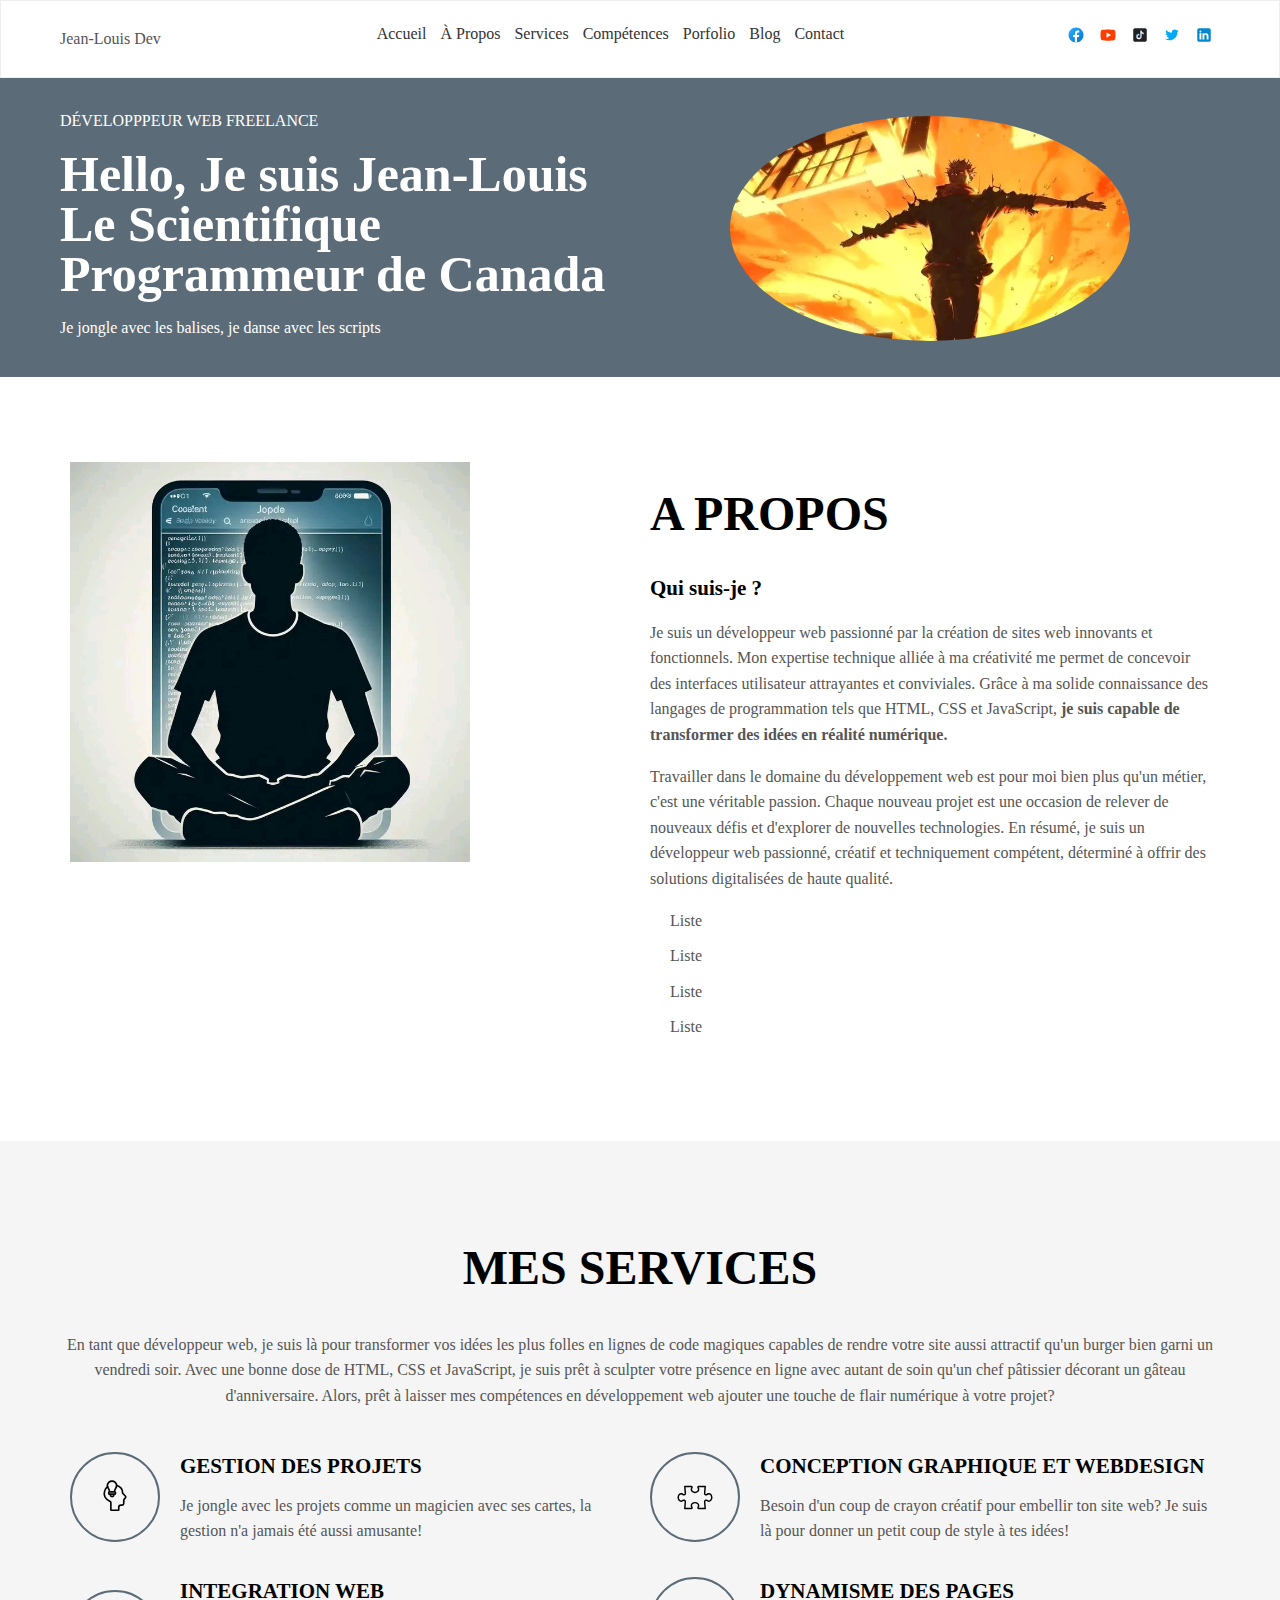
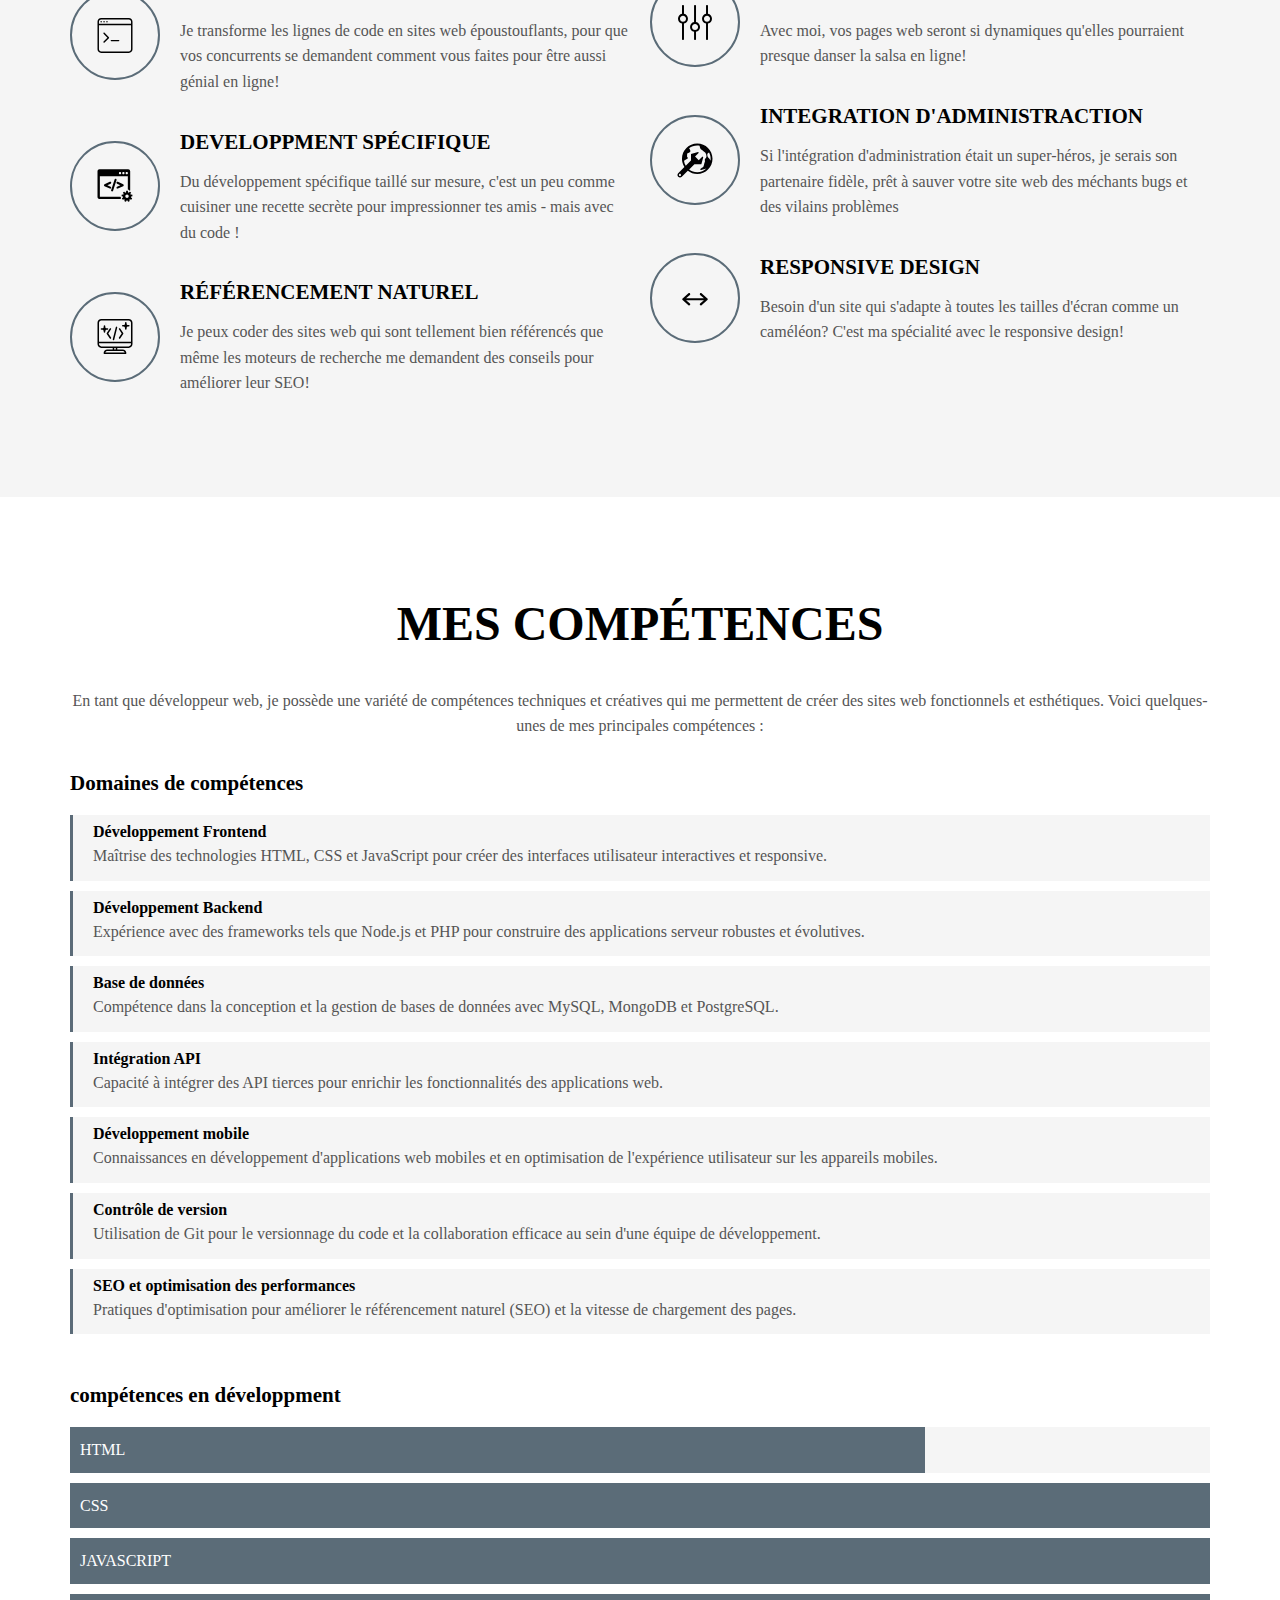
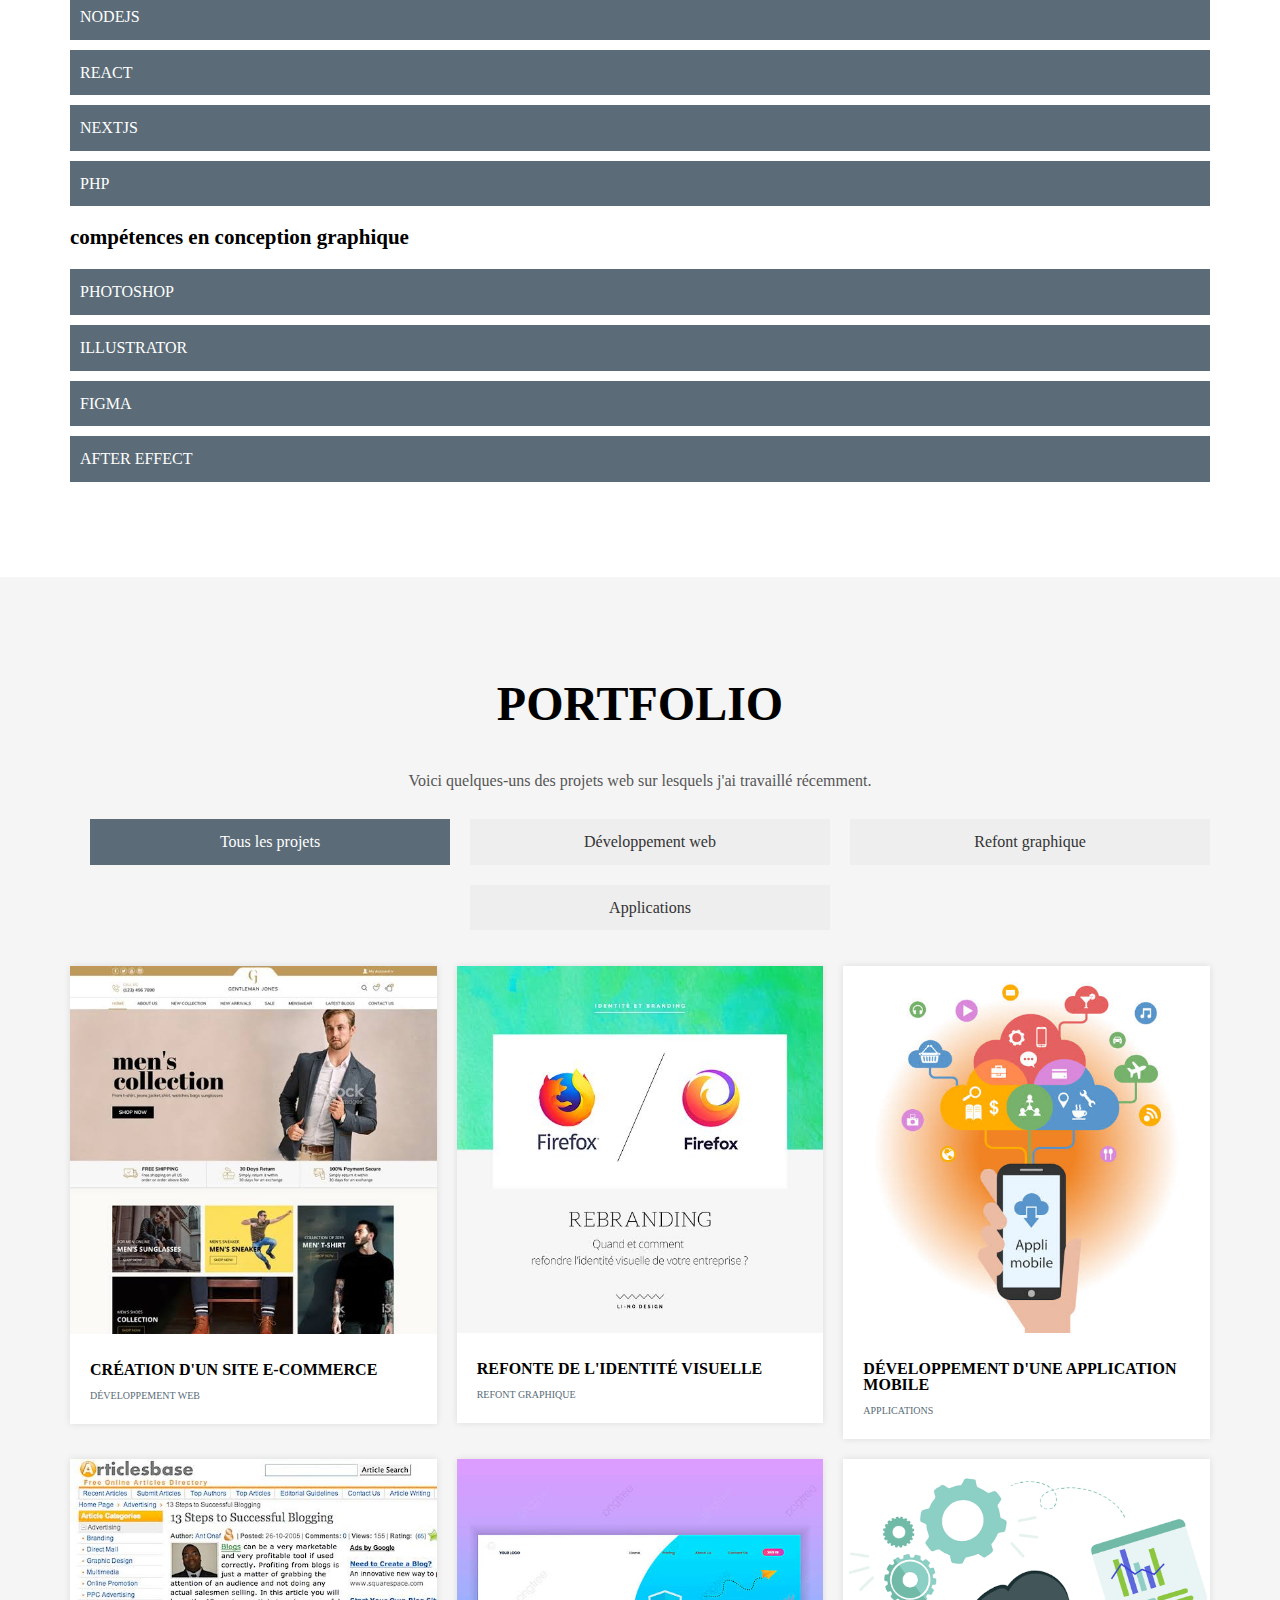
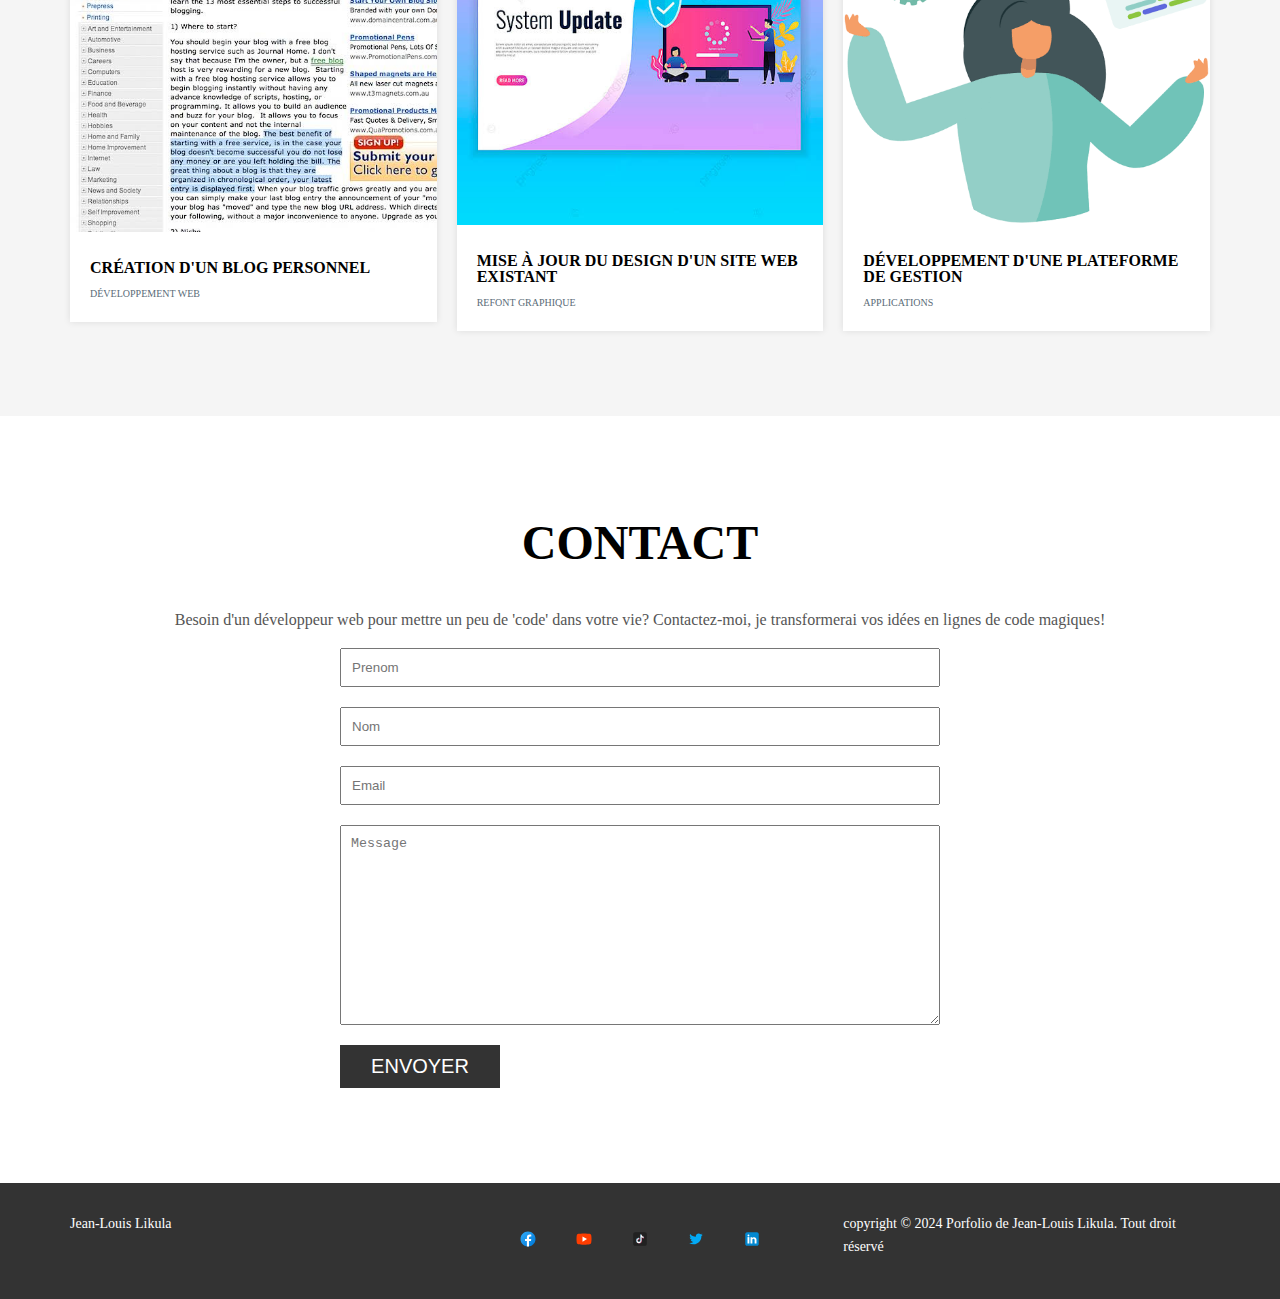
<file: index.html>
<!DOCTYPE html>
<html>
<head>
  <meta charset="UTF-8">
  <meta http-equiv="X-UA-Compatible" content="IE-edge">
  <meta name="viewport" content="width=device-width, initial-scale=1.0">
  <title>Jean-Louis Dev Porfolio</title>
  <meta name="description" content="Le Porfolio de Jean-Louis Likula Basomboli, Développeur Web">
  <link rel="shortcut icon" href="favicon.png" type="image/x-icon">
  <link rel="stylesheet" href="global.css">

</head>
<body>
  <header class="header">
    <div class="container d-flex">
      <div class="Logo">
       Jean-Louis Dev 
      
      </div>
      <nav class="navbar">
        <ul class="menu list-unstyled">
        <li><a href="index.html">Accueil</a></li>
        <li><a href="#about">À Propos</a></li>
        <li><a href="#services">Services</a></li>
        <li><a href="#skills">Compétences</a></li>
        <li><a href="#porfolio">Porfolio</a></li>
        <li><a href="#blog">Blog</a></li>
        <li><a href="#contact">Contact</a></li>
        </ul>
        
      </nav>
      <div class="right">
        <ul class="socials list-unstyled">
          
          <li>
            <a href="https://www.facebook.com/JLProdigi" target="_blank">
             
              <!-- Generator: Adobe Illustrator 24.1.2, SVG Export Plug-In . SVG Version: 6.00 Build 0)  --> 
              <svg  class="icon facebook" version="1.1" id="Layer_2" xmlns="http://www.w3.org/2000/svg" xmlns:xlink="http://www.w3.org/1999/xlink" x="0px" y="0px" 
              	 viewBox="0 0 48 48" style="enable-background:new 0 0 48 48;" xml:space="preserve"> 
              <g> 
              	<linearGradient id="SVGID_1_" gradientUnits="userSpaceOnUse" x1="9.9929" y1="9.9929" x2="40.6152" y2="40.6152"> 
              		<stop  offset="0" style="stop-color:#2AA4F4"/> 
              		<stop  offset="1" style="stop-color:#007AD9"/> 
              	</linearGradient> 
              	<path style="fill:url(#SVGID_1_);" d="M24,4C12.954,4,4,12.954,4,24s8.954,20,20,20s20-8.954,20-20S35.046,4,24,4z"/> 
              	<path style="fill:#FFFFFF;" d="M26.707,29.301h5.176l0.813-5.258h-5.989v-2.874c0-2.184,0.714-4.121,2.757-4.121h3.283V12.46 
              		c-0.577-0.078-1.797-0.248-4.102-0.248c-4.814,0-7.636,2.542-7.636,8.334v3.498H16.06v5.258h4.948v14.452 
              		C21.988,43.9,22.981,44,24,44c0.921,0,1.82-0.084,2.707-0.204V29.301z"/> 
              </g> 
              </svg> 

           </a>
          </li>
          <li>
            <a href="youtube.com" target="_blank">
              <!-- Generator: Adobe Illustrator 19.1.1, SVG Export Plug-In . SVG Version: 6.00 Build 0)  --><svg  class="icon youtube" xmlns="http://www.w3.org/2000/svg" xmlns:xlink="http://www.w3.org/1999/xlink" viewBox="0 0 48 48" ><path fill="#FF3D00" d="M43.2,33.9c-0.4,2.1-2.1,3.7-4.2,4c-3.3,0.5-8.8,1.1-15,1.1c-6.1,0-11.6-0.6-15-1.1c-2.1-0.3-3.8-1.9-4.2-4C4.4,31.6,4,28.2,4,24c0-4.2,0.4-7.6,0.8-9.9c0.4-2.1,2.1-3.7,4.2-4C12.3,9.6,17.8,9,24,9c6.2,0,11.6,0.6,15,1.1c2.1,0.3,3.8,1.9,4.2,4c0.4,2.3,0.9,5.7,0.9,9.9C44,28.2,43.6,31.6,43.2,33.9z"/><polygon fill="#FFFFFF" points="20,31 20,17 32,24 "/></svg> 

            </a>
          </li>
          <li>
            <a href="tiktok.com" target="_blank">
              <!-- Generator: Adobe Illustrator 23.0.3, SVG Export Plug-In . SVG Version: 6.00 Build 0)  --><svg  class="icon tiktok" xmlns="http://www.w3.org/2000/svg" xmlns:xlink="http://www.w3.org/1999/xlink" viewBox="0 0 48 48"  ><path style="fill-rule:evenodd;clip-rule:evenodd;fill:#212121;" d="M10.904,6h26.191C39.804,6,42,8.196,42,10.904v26.191  C42,39.804,39.804,42,37.096,42H10.904C8.196,42,6,39.804,6,37.096V10.904C6,8.196,8.196,6,10.904,6z"/><path style="fill-rule:evenodd;clip-rule:evenodd;fill:#EC407A;" d="M29.208,20.607c1.576,1.126,3.507,1.788,5.592,1.788v-4.011  c-0.395,0-0.788-0.041-1.174-0.123v3.157c-2.085,0-4.015-0.663-5.592-1.788v8.184c0,4.094-3.321,7.413-7.417,7.413  c-1.528,0-2.949-0.462-4.129-1.254c1.347,1.376,3.225,2.23,5.303,2.23c4.096,0,7.417-3.319,7.417-7.413L29.208,20.607L29.208,20.607  z M30.657,16.561c-0.805-0.879-1.334-2.016-1.449-3.273v-0.516h-1.113C28.375,14.369,29.331,15.734,30.657,16.561L30.657,16.561z   M19.079,30.832c-0.45-0.59-0.693-1.311-0.692-2.053c0-1.873,1.519-3.391,3.393-3.391c0.349,0,0.696,0.053,1.029,0.159v-4.1  c-0.389-0.053-0.781-0.076-1.174-0.068v3.191c-0.333-0.106-0.68-0.159-1.03-0.159c-1.874,0-3.393,1.518-3.393,3.391  C17.213,29.127,17.972,30.274,19.079,30.832z"/><path style="fill-rule:evenodd;clip-rule:evenodd;fill:#FFFFFF;" d="M28.034,19.63c1.576,1.126,3.507,1.788,5.592,1.788v-3.157  c-1.164-0.248-2.194-0.856-2.969-1.701c-1.326-0.827-2.281-2.191-2.561-3.788h-2.923v16.018c-0.007,1.867-1.523,3.379-3.393,3.379  c-1.102,0-2.081-0.525-2.701-1.338c-1.107-0.558-1.866-1.705-1.866-3.029c0-1.873,1.519-3.391,3.393-3.391  c0.359,0,0.705,0.056,1.03,0.159V21.38c-4.024,0.083-7.26,3.369-7.26,7.411c0,2.018,0.806,3.847,2.114,5.183  c1.18,0.792,2.601,1.254,4.129,1.254c4.096,0,7.417-3.319,7.417-7.413L28.034,19.63L28.034,19.63z"/><path style="fill-rule:evenodd;clip-rule:evenodd;fill:#81D4FA;" d="M33.626,18.262v-0.854c-1.05,0.002-2.078-0.292-2.969-0.848  C31.445,17.423,32.483,18.018,33.626,18.262z M28.095,12.772c-0.027-0.153-0.047-0.306-0.061-0.461v-0.516h-4.036v16.019  c-0.006,1.867-1.523,3.379-3.393,3.379c-0.549,0-1.067-0.13-1.526-0.362c0.62,0.813,1.599,1.338,2.701,1.338  c1.87,0,3.386-1.512,3.393-3.379V12.772H28.095z M21.635,21.38v-0.909c-0.337-0.046-0.677-0.069-1.018-0.069  c-4.097,0-7.417,3.319-7.417,7.413c0,2.567,1.305,4.829,3.288,6.159c-1.308-1.336-2.114-3.165-2.114-5.183  C14.374,24.749,17.611,21.463,21.635,21.38z"/></svg> 

            </a>
          </li>
          <li>
            <a href="twitter.com" target="_blank">
              <!-- Generator: Adobe Illustrator 15.0.0, SVG Export Plug-In . SVG Version: 6.00 Build 0)  --><svg  class="icon twitter" xmlns="http://www.w3.org/2000/svg" xmlns:xlink="http://www.w3.org/1999/xlink" viewBox="0 0 48 48" ><path fill="#03A9F4" d="M42,12.429c-1.323,0.586-2.746,0.977-4.247,1.162c1.526-0.906,2.7-2.351,3.251-4.058c-1.428,0.837-3.01,1.452-4.693,1.776C34.967,9.884,33.05,9,30.926,9c-4.08,0-7.387,3.278-7.387,7.32c0,0.572,0.067,1.129,0.193,1.67c-6.138-0.308-11.582-3.226-15.224-7.654c-0.64,1.082-1,2.349-1,3.686c0,2.541,1.301,4.778,3.285,6.096c-1.211-0.037-2.351-0.374-3.349-0.914c0,0.022,0,0.055,0,0.086c0,3.551,2.547,6.508,5.923,7.181c-0.617,0.169-1.269,0.263-1.941,0.263c-0.477,0-0.942-0.054-1.392-0.135c0.94,2.902,3.667,5.023,6.898,5.086c-2.528,1.96-5.712,3.134-9.174,3.134c-0.598,0-1.183-0.034-1.761-0.104C9.268,36.786,13.152,38,17.321,38c13.585,0,21.017-11.156,21.017-20.834c0-0.317-0.01-0.633-0.025-0.945C39.763,15.197,41.013,13.905,42,12.429"/></svg> 

            </a>
          </li>
          <li>
            <a href="linkedin.com" target="_blank">
              <!-- Generator: Adobe Illustrator 15.0.0, SVG Export Plug-In . SVG Version: 6.00 Build 0)  --><svg  class="icon linkedin" xmlns="http://www.w3.org/2000/svg" xmlns:xlink="http://www.w3.org/1999/xlink" viewBox="0 0 48 48" ><path fill="#0288D1" d="M42,37c0,2.762-2.238,5-5,5H11c-2.761,0-5-2.238-5-5V11c0-2.762,2.239-5,5-5h26c2.762,0,5,2.238,5,5V37z"/><g><rect x="12" y="19" fill="#FFFFFF" width="5" height="17"/><path fill="#FFFFFF" d="M14.485,17h-0.028C12.965,17,12,15.888,12,14.499C12,13.08,12.995,12,14.514,12c1.521,0,2.458,1.08,2.486,2.499C17,15.887,16.035,17,14.485,17z"/><path fill="#FFFFFF" d="M36,36h-5v-9.099c0-2.198-1.225-3.698-3.192-3.698c-1.501,0-2.313,1.012-2.707,1.99C24.957,25.543,25,26.511,25,27v9h-5V19h5v2.616C25.721,20.5,26.85,19,29.738,19c3.578,0,6.261,2.25,6.261,7.274L36,36L36,36z"/></g></svg> 

            </a>
          </li>
        </ul>
        <button class="burger"><span class="bar"></span></button>
      </div>
    
    </div>
    
  </header>
  <section id="hero" class="hero">
    <div class="container">
      <div class="grid">
        <div class="hero__item left" >
          <span>Développpeur Web Freelance</span>
          <h1 class="title">Hello, Je suis Jean-Louis Le Scientifique Programmeur de Canada</h1>
          <p>Je jongle avec les balises, je danse avec les scripts</p>
          
        </div>
        <div class="hero__item right" >
          <div class="hero__avatar">
            <img width="400" src="jeanlouis2.jpg" alt="Jean-Louis likula Développeur Web">
          </div>
        </div>
        
      </div>
    </div>
  </section>
   <section id="#about">
     <div class="container">
       <div class="grid">
         <div class="grid__item right">
           <img width="400" src="jeanlouis1.jpg" alt="Jean-Louis 2 likula Développeur Web">
         </div>
         <div class="grid__item left">
           <h2 class="section-title"> A propos</h2>
           <h3>Qui suis-je ?</h3>
           <p>
             Je suis un développeur web passionné par la création de sites web innovants et fonctionnels. Mon expertise technique alliée à ma créativité me permet de concevoir des interfaces utilisateur attrayantes et conviviales. Grâce à ma solide connaissance des langages de programmation tels que HTML, CSS et JavaScript, <strong>je suis capable de transformer des idées en réalité numérique.</strong>

                <p>Travailler dans le domaine du développement web est pour moi bien plus qu'un métier, c'est une véritable passion. Chaque nouveau projet est une occasion de relever de nouveaux défis et d'explorer de nouvelles technologies. 
                En résumé, je suis un développeur web passionné, créatif et techniquement compétent, déterminé à offrir des solutions digitalisées de haute qualité.</p>
                
           
           <ul>
             <li>Liste</li>
             <li>Liste</li>
             <li>Liste</li>
             <li>Liste</li>
           </ul>
         </div>
       </div>
       
     </div>
   
   
   </section> 
   <section id="#services" class="services">
     <div class="container">
       <div class="section-header">
         <h2 class="section-title">Mes services</h2>
         <p>En tant que développeur web, je suis là pour transformer vos idées les plus folles en lignes de code magiques capables de rendre votre site aussi attractif qu'un burger bien garni un vendredi soir. Avec une bonne dose de HTML, CSS et JavaScript, je suis prêt à sculpter votre présence en ligne avec autant de soin qu'un chef pâtissier décorant un gâteau d'anniversaire. Alors, prêt à laisser mes compétences en développement web ajouter une touche de flair numérique à votre projet? </p>
       </div>
       <div class="grid">
         <div class="grid__item">
           <div class="service">
             <div class="service__icon"><!-- Uploaded to: SVG Repo, www.svgrepo.com, Generator: SVG Repo Mixer Tools --> 
            <svg width="800px" height="800px" viewBox="0 0 64 64" id="Layer_1" data-name="Layer 1" xmlns="http://www.w3.org/2000/svg"><path d="M35,9.62C38.79,11,46.19,14.76,45.83,23.39a1,1,0,0,0,.25.71l5.12,5.67a2,2,0,0,1,0,2.66l-1.9,2.16a5,5,0,0,0-1.23,3.23L48,43a3,3,0,0,1-3,3l-2.12,0a4,4,0,0,0-4,4v4.24a1,1,0,0,1-1,1H25.43a1,1,0,0,1-1-1V41.05a2,2,0,0,0-1.14-1.81C19.74,37.52,9.37,31.4,13.08,20a15.46,15.46,0,0,1,5.3-7.75" fill="none" stroke="#000000" stroke-linecap="round" stroke-miterlimit="10" stroke-width="3"/><path d="M22.2,22c0-3.38-2.08-6.2-3.21-8.29A8.06,8.06,0,0,1,18,10c0-4.44,4.05-8,8.49-8" fill="none" stroke="#000000" stroke-miterlimit="10" stroke-width="3"/><path d="M30.85,22c0-3.38,2.09-6.2,3.21-8.29A8,8,0,0,0,35,10c0-4.44-4-8-8.48-8" fill="none" stroke="#000000" stroke-miterlimit="10" stroke-width="3"/><rect x="20.51" y="21.84" width="12.36" height="4.04" rx="1.39" fill="none" stroke="#000000" stroke-miterlimit="10" stroke-width="3"/><path d="M29.79,25.88V28c0,1.27-1.19,2.29-3.1,2.29-2.1,0-3.1-1-3.1-2.29V25.88" fill="none" stroke="#000000" stroke-miterlimit="10" stroke-width="3"/></svg> 

             </div>
             <div class="service__content">
               <h3>GESTION DES PROJETS</h3>
               <p>Je jongle avec les projets comme un magicien avec ses cartes, la gestion n'a jamais été aussi amusante!</p>
               
             </div>
             
           </div>
           <div class="service">
             <div class="service__icon">

            <!-- Uploaded to: SVG Repo, www.svgrepo.com, Generator: SVG Repo Mixer Tools --> 
            <svg fill="#000000" height="800px" width="800px" version="1.1" id="Layer_1" xmlns="http://www.w3.org/2000/svg" xmlns:xlink="http://www.w3.org/1999/xlink"  
            	 viewBox="0 0 512 512" xml:space="preserve"> 
            <g> 
            	<g> 
            		<path d="M458.667,0H53.333C23.915,0,0,23.936,0,53.333v405.333C0,488.064,23.915,512,53.333,512h405.333 
            			C488.085,512,512,488.064,512,458.667V53.333C512,23.936,488.085,0,458.667,0z M490.667,458.667c0,17.643-14.357,32-32,32H53.333 
            			c-17.643,0-32-14.357-32-32v-352h469.333V458.667z M490.667,85.333H21.333v-32c0-17.643,14.357-32,32-32h405.333 
            			c17.643,0,32,14.357,32,32V85.333z"/> 
            	</g> 
            </g> 
            <g> 
            	<g> 
            		<circle cx="53.333" cy="53.333" r="10.667"/> 
            	</g> 
            </g> 
            <g> 
            	<g> 
            		<circle cx="96" cy="53.333" r="10.667"/> 
            	</g> 
            </g> 
            <g> 
            	<g> 
            		<circle cx="138.667" cy="53.333" r="10.667"/> 
            	</g> 
            </g> 
            <g> 
            	<g> 
            		<path d="M167.531,280.491l-64-64c-4.16-4.16-10.923-4.16-15.083,0c-4.16,4.16-4.16,10.923,0,15.083l56.448,56.448l-56.448,56.448 
            			c-4.16,4.16-4.16,10.923,0,15.083c2.091,2.069,4.821,3.115,7.552,3.115s5.461-1.045,7.531-3.093l64-64 
            			C171.691,291.413,171.691,284.651,167.531,280.491z"/> 
            	</g> 
            </g> 
            <g> 
            	<g> 
            		<path d="M309.333,320H202.667c-5.888,0-10.667,4.779-10.667,10.667s4.779,10.667,10.667,10.667h106.667 
            			c5.888,0,10.667-4.779,10.667-10.667S315.221,320,309.333,320z"/> 
            	</g> 
            </g> 
            </svg> 

             </div>
             <div class="service__content">
               <h3>INTEGRATION WEB</h3>
               <p>Je transforme les lignes de code en sites web époustouflants, pour que vos concurrents se demandent comment vous faites pour être aussi génial en ligne!</p>
               
             </div>
             
           </div>
           <div class="service">
             <div class="service__icon"> 

            <!-- Uploaded to: SVG Repo, www.svgrepo.com, Generator: SVG Repo Mixer Tools -->
            <svg fill="#000000" version="1.1" id="Capa_1" xmlns="http://www.w3.org/2000/svg" xmlns:xlink="http://www.w3.org/1999/xlink"  
            	 width="800px" height="800px" viewBox="0 0 419.931 419.931" 
            	 xml:space="preserve"> 
            <g> 
            	<g> 
            		<g> 
            			<path d="M282.895,352.367c-2.176-1.324-4.072-3.099-5.579-5.25c-0.696-0.992-1.284-2.041-1.771-3.125H28.282V100.276h335.624 
            				v159.138c7.165,0.647,13.177,5.353,15.701,11.797c2.235-1.225,4.726-1.982,7.344-2.213c1.771-0.154,3.53-0.044,5.236,0.293 
            				V39.561c0-12.996-10.571-23.569-23.566-23.569H23.568C10.573,15.992,0,26.565,0,39.561v309.146 
            				c0,12.996,10.573,23.568,23.568,23.568h257.179c-2.007-4.064-2.483-8.652-1.302-13.066 
            				C280.126,356.67,281.304,354.354,282.895,352.367z M338.025,55.569c0-4.806,3.896-8.703,8.702-8.703h8.702 
            				c4.807,0,8.702,3.896,8.702,8.703v9.863c0,4.806-3.896,8.702-8.702,8.702h-8.702c-4.807,0-8.702-3.896-8.702-8.702V55.569z 
            				 M297.56,55.569c0-4.806,3.896-8.703,8.702-8.703h8.703c4.807,0,8.702,3.896,8.702,8.703v9.863c0,4.806-3.896,8.702-8.702,8.702 
            				h-8.703c-4.806,0-8.702-3.896-8.702-8.702V55.569z M257.094,55.569c0-4.806,3.897-8.703,8.702-8.703h8.702 
            				c4.807,0,8.703,3.896,8.703,8.703v9.863c0,4.806-3.896,8.702-8.703,8.702h-8.702c-4.805,0-8.702-3.896-8.702-8.702V55.569z"/> 
            			<path d="M419.875,335.77l-2.615-14.83c-0.353-1.997-2.256-3.331-4.255-2.979l-13.188,2.324c-1.583-3.715-3.605-7.195-6.005-10.38 
            				l8.614-10.268c0.626-0.744,0.931-1.709,0.847-2.68c-0.086-0.971-0.554-1.867-1.3-2.494l-11.534-9.68 
            				c-0.746-0.626-1.713-0.93-2.683-0.845c-0.971,0.085-1.867,0.552-2.493,1.298l-8.606,10.26c-3.533-1.8-7.312-3.188-11.271-4.104 
            				v-13.392c0-2.028-1.645-3.674-3.673-3.674h-15.06c-2.027,0-3.673,1.646-3.673,3.674v13.392 
            				c-3.961,0.915-7.736,2.304-11.271,4.104l-8.608-10.259c-1.304-1.554-3.62-1.756-5.175-0.453l-11.535,9.679 
            				c-0.746,0.627-1.213,1.523-1.299,2.494c-0.084,0.971,0.22,1.937,0.846,2.683l8.615,10.266c-2.396,3.184-4.422,6.666-6.005,10.38 
            				l-13.188-2.325c-1.994-0.351-3.901,0.982-4.255,2.979l-2.614,14.83c-0.169,0.959,0.05,1.945,0.607,2.744 
            				c0.561,0.799,1.41,1.342,2.37,1.511l13.198,2.326c0.215,4.089,0.927,8.045,2.073,11.812l-11.6,6.695 
            				c-0.844,0.485-1.459,1.289-1.712,2.229c-0.252,0.941-0.119,1.943,0.367,2.787l7.529,13.041c0.485,0.844,1.289,1.459,2.229,1.711 
            				c0.313,0.084,0.632,0.125,0.951,0.125c0.639,0,1.272-0.166,1.836-0.492l11.609-6.703c2.73,2.925,5.812,5.517,9.18,7.709 
            				l-4.584,12.593c-0.332,0.916-0.289,1.926,0.123,2.809s1.157,1.566,2.072,1.898l14.148,5.149c0.406,0.148,0.832,0.224,1.257,0.224 
            				c0.53,0,1.063-0.115,1.554-0.345c0.883-0.411,1.564-1.157,1.897-2.073l4.583-12.593c1.965,0.238,3.965,0.361,5.994,0.361 
            				s4.029-0.125,5.994-0.361l4.584,12.593c0.332,0.916,1.016,1.662,1.897,2.073c0.49,0.229,1.021,0.345,1.554,0.345 
            				c0.424,0,0.85-0.074,1.256-0.224l14.15-5.149c0.913-0.332,1.659-1.017,2.07-1.898c0.412-0.883,0.456-1.893,0.123-2.809 
            				l-4.584-12.591c3.365-2.192,6.447-4.786,9.18-7.709l11.609,6.703c0.563,0.324,1.197,0.492,1.836,0.492 
            				c0.318,0,0.64-0.043,0.951-0.125c0.941-0.252,1.743-0.869,2.229-1.711l7.529-13.043c0.486-0.842,0.619-1.846,0.367-2.787 
            				c-0.253-0.938-0.868-1.742-1.712-2.229l-11.598-6.693c1.146-3.768,1.856-7.724,2.071-11.812l13.198-2.327 
            				c0.96-0.169,1.812-0.712,2.37-1.511C419.825,337.715,420.044,336.729,419.875,335.77z M354.184,359.336 
            				c-11.155,0-20.2-9.045-20.2-20.201s9.046-20.2,20.2-20.2c11.156,0,20.201,9.044,20.201,20.2S365.34,359.336,354.184,359.336z"/> 
            			<g> 
            				<path d="M164.695,235.373c0-4.752-2.785-9.117-7.096-11.119l-39.455-18.332l39.456-18.334c4.31-2.004,7.095-6.368,7.095-11.118 
            					v-0.319c0-4.21-2.119-8.075-5.665-10.334c-1.962-1.253-4.247-1.916-6.606-1.916c-1.778,0-3.563,0.391-5.16,1.133l-63.078,29.333 
            					c-4.309,2.004-7.092,6.368-7.092,11.117v0.877c0,4.743,2.782,9.104,7.093,11.118l63.084,29.336 
            					c1.631,0.755,3.368,1.138,5.162,1.138c2.338,0,4.616-0.664,6.597-1.924c3.548-2.268,5.666-6.13,5.666-10.335L164.695,235.373 
            					L164.695,235.373z"/> 
            				<path d="M226.932,134.012c-2.301-3.15-6.002-5.03-9.901-5.03h-0.314c-5.354,0-10.048,3.425-11.679,8.516L163.478,266.27 
            					c-1.183,3.718-0.517,7.813,1.781,10.962c2.301,3.148,6.002,5.029,9.901,5.029h0.315c5.352,0,10.043-3.426,11.672-8.516 
            					l41.555-128.762C229.896,141.268,229.234,137.167,226.932,134.012z"/> 
            				<path d="M308.001,194.366l-63.079-29.333c-1.592-0.74-3.374-1.131-5.152-1.131c-2.358,0-4.644,0.661-6.605,1.912 
            					c-3.552,2.263-5.671,6.127-5.671,10.337v0.319c0,4.746,2.783,9.111,7.097,11.123l39.454,18.33l-39.455,18.331 
            					c-4.311,2.002-7.096,6.367-7.096,11.119v0.321c0,4.205,2.119,8.066,5.669,10.336c1.974,1.258,4.254,1.923,6.595,1.923 
            					c1.792,0,3.527-0.383,5.169-1.141l63.082-29.336c4.307-2.009,7.088-6.371,7.088-11.114v-0.877 
            					C315.094,200.735,312.311,196.371,308.001,194.366z"/> 
            			</g> 
            		</g> 
            	</g> 
            </g> 
            </svg> 



             </div>
             <div class="service__content">
               <h3>DEVELOPPMENT SPÉCIFIQUE</h3>
               <p>Du développement spécifique taillé sur mesure, c'est un peu comme cuisiner une recette secrète pour impressionner tes amis - mais avec du code !</p>
               
             </div>
             
           </div>
           <div class="service">
             <div class="service__icon">

            <!-- Uploaded to: SVG Repo, www.svgrepo.com, Generator: SVG Repo Mixer Tools --> 
            <svg fill="#000000" height="800px" width="800px" version="1.1" id="Layer_1" xmlns="http://www.w3.org/2000/svg" xmlns:xlink="http://www.w3.org/1999/xlink"  
            	 viewBox="0 0 490.667 490.667" xml:space="preserve"> 
            <g> 
            	<g> 
            		<path d="M151.467,202.645l38.72-58.091c3.264-4.907,1.941-11.52-2.965-14.784c-4.928-3.264-11.541-1.941-14.784,2.965l-42.667,64 
            			c-2.389,3.584-2.389,8.256,0,11.84l42.667,64c2.069,3.093,5.44,4.757,8.896,4.757c2.048,0,4.096-0.576,5.888-1.813 
            			c4.907-3.264,6.229-9.877,2.965-14.784L151.467,202.645z"/> 
            	</g> 
            </g> 
            <g> 
            	<g> 
            		<path d="M269.227,106.987c-5.76-1.515-11.52,2.027-12.928,7.765l-42.667,170.667c-1.429,5.717,2.048,11.499,7.765,12.928 
            			c0.875,0.213,1.749,0.32,2.603,0.32c4.8,0,9.131-3.221,10.325-8.085l42.667-170.667 
            			C278.421,114.197,274.944,108.416,269.227,106.987z"/> 
            	</g> 
            </g> 
            <g> 
            	<g> 
            		<path d="M360.875,196.757l-42.667-64c-3.264-4.907-9.877-6.229-14.784-2.965c-4.907,3.264-6.229,9.877-2.965,14.784l38.72,58.091 
            			l-38.72,58.091c-3.264,4.907-1.941,11.52,2.965,14.784c1.835,1.216,3.883,1.792,5.909,1.792c3.435,0,6.827-1.664,8.875-4.736 
            			l42.667-64C363.264,205.013,363.264,200.341,360.875,196.757z"/> 
            	</g> 
            </g> 
            <g> 
            	<g> 
            		<path d="M437.333,0h-384C23.936,0,0,23.936,0,53.333V352c0,29.397,23.936,53.333,53.333,53.333h160v21.333h-74.667 
            			c-29.397,0-53.333,23.936-53.333,53.333c0,5.888,4.779,10.667,10.667,10.667h298.667c5.888,0,10.667-4.779,10.667-10.667 
            			c0-29.397-23.936-53.333-53.333-53.333h-74.667v-21.333h160c29.397,0,53.333-23.936,53.333-53.333V53.333 
            			C490.667,23.936,466.731,0,437.333,0z M351.979,448c13.909,0,25.771,8.917,30.187,21.333H108.48 
            			C112.896,456.917,124.757,448,138.645,448H351.979z M234.667,426.667v-21.333H256v21.333H234.667z M469.333,352 
            			c0,17.643-14.357,32-32,32h-384c-17.643,0-32-14.357-32-32v-10.667h448V352z M469.333,320h-448V53.333c0-17.643,14.357-32,32-32 
            			h384c17.643,0,32,14.357,32,32V320z"/> 
            	</g> 
            </g> 
            <g> 
            	<g> 
            		<path d="M439.467,85.333c-14.848,0-22.805-1.6-26.581-5.397c-3.797-3.797-5.419-11.755-5.419-26.603 
            			c0-5.888-4.779-10.667-10.667-10.667c-5.888,0-10.667,4.779-10.667,10.667c0,14.848-1.6,22.805-5.397,26.581 
            			c-3.797,3.797-11.755,5.419-26.603,5.419c-5.888,0-10.667,4.779-10.667,10.667s4.779,10.667,10.667,10.667 
            			c14.848,0,22.805,1.6,26.581,5.397c3.797,3.797,5.419,11.755,5.419,26.603c0,5.888,4.779,10.667,10.667,10.667 
            			c5.888,0,10.667-4.779,10.667-10.667c0-14.848,1.6-22.827,5.397-26.603s11.755-5.397,26.603-5.397 
            			c5.888,0,10.667-4.779,10.667-10.667S445.355,85.333,439.467,85.333z"/> 
            	</g> 
            </g> 
            <g> 
            	<g> 
            		<path d="M140.8,130.133c-14.848,0-22.805-1.6-26.581-5.397c-3.797-3.797-5.419-11.755-5.419-26.603 
            			c0-5.888-4.779-10.667-10.667-10.667s-10.667,4.779-10.667,10.667c0,14.848-1.6,22.805-5.397,26.581 
            			c-3.797,3.797-11.755,5.419-26.603,5.419c-5.888,0-10.667,4.779-10.667,10.667s4.779,10.667,10.667,10.667 
            			c14.848,0,22.827,1.6,26.603,5.397c3.776,3.797,5.397,11.755,5.397,26.603c0,5.888,4.779,10.667,10.667,10.667 
            			s10.667-4.779,10.667-10.667c0-14.869,1.6-22.827,5.397-26.603c3.797-3.776,11.755-5.397,26.603-5.397 
            			c5.888,0,10.667-4.779,10.667-10.667S146.688,130.133,140.8,130.133z"/> 
            	</g> 
            </g> 
            </svg> 

             </div>
             <div class="service__content">
               <h3>RÉFÉRENCEMENT NATUREL</h3>
               <p>Je peux coder des sites web qui sont tellement bien référencés que même les moteurs de recherche me demandent des conseils pour améliorer leur SEO!</p>
               
             </div>
             
           </div>
           
         </div>
         <div class="grid__item">
           <div class="service">
             <div class="service__icon">
            <!-- Uploaded to: SVG Repo, www.svgrepo.com, Generator: SVG Repo Mixer Tools --> 
            <svg fill="#000000" height="800px" width="800px" version="1.1" id="Layer_1" xmlns="http://www.w3.org/2000/svg" xmlns:xlink="http://www.w3.org/1999/xlink"  
            	 viewBox="0 0 511.957 511.957" xml:space="preserve"> 
            <g> 
            	<g> 
            		<path d="M458.624,191.979c-16.021,0-25.387,6.101-34.368,11.947c-3.499,2.261-7.701,2.325-11.264,0.192s-5.504-5.909-5.163-10.048 
            			l8.107-97.216c0.256-2.965-0.768-5.909-2.773-8.107c-2.027-2.197-4.864-3.456-7.851-3.456h-95.701 
            			c-7.829,0-14.997,4.267-18.752,11.136c-3.712,6.848-3.435,15.147,0.768,21.653c4.267,6.613,7.04,11.605,7.04,20.544 
            			c0,17.643-19.136,32-42.667,32c-23.531,0-42.667-14.357-42.667-32c0-8.939,2.773-13.931,7.019-20.523 
            			c4.224-6.549,4.501-14.848,0.789-21.675c-3.755-6.869-10.923-11.136-18.752-11.136h-95.723c-2.965,0-5.824,1.259-7.851,3.456 
            			c-2.005,2.197-3.029,5.141-2.773,8.107l8.107,97.216c0.341,4.16-1.6,7.915-5.163,10.048c-3.584,2.133-7.808,2.048-12.011-0.683 
            			c-8.256-5.355-17.621-11.456-33.643-11.456c-29.397,0-53.333,28.715-53.333,64s23.936,64,53.333,64 
            			c16.021,0,25.387-6.101,34.368-11.947c3.499-2.261,7.701-2.325,11.264-0.192c3.563,2.133,5.504,5.909,5.163,10.048l-8.107,97.216 
            			c-0.256,2.965,0.768,5.909,2.773,8.107c2.027,2.197,4.864,3.456,7.851,3.456h95.723c7.829,0,14.997-4.267,18.752-11.136 
            			c3.712-6.848,3.435-15.147-0.768-21.653c-4.267-6.613-7.04-11.605-7.04-20.544c0-17.643,19.136-32,42.667-32 
            			c23.531,0,42.667,14.357,42.667,32c0,8.939-2.773,13.931-7.019,20.523c-4.224,6.549-4.501,14.848-0.789,21.675 
            			c3.755,6.869,10.923,11.136,18.752,11.136h95.723c2.987,0,5.824-1.259,7.829-3.456c2.005-2.197,3.029-5.141,2.773-8.107 
            			l-8.107-97.216c-0.341-4.16,1.6-7.915,5.163-10.048c3.563-2.155,7.787-2.048,12.011,0.683 
            			c8.256,5.355,17.621,11.456,33.643,11.456c29.397,0,53.333-28.715,53.333-64S488.021,191.979,458.624,191.979z M458.624,298.667 
            			c-9.685,0-14.848-3.349-22.763-8.512c-10.325-6.72-23.275-6.933-33.813-0.619c-10.56,6.315-16.491,17.856-15.467,30.123 
            			l7.125,85.675l-84.139,0.064c5.269-8.192,10.411-17.408,10.411-32.064c0-29.397-28.715-53.333-64-53.333s-64,23.936-64,53.333 
            			c0,14.656,5.141,23.872,10.389,32h-84.117l7.125-85.675c1.024-12.267-4.907-23.808-15.467-30.123 
            			c-10.56-6.336-23.531-6.08-34.603,1.131c-7.147,4.651-12.288,8-21.995,8c-17.643,0-32-19.136-32-42.667 
            			c0-23.531,14.357-42.667,32-42.667c9.685,0,14.848,3.349,22.763,8.512c10.304,6.699,23.275,6.912,33.813,0.619 
            			c10.56-6.315,16.491-17.856,15.467-30.123l-7.125-85.675l84.139-0.064c-5.269,8.192-10.411,17.408-10.411,32.064 
            			c0,29.397,28.715,53.333,64,53.333s64-23.936,64-53.333c0-14.656-5.141-23.872-10.389-32h84.117l-7.125,85.675 
            			c-1.024,12.267,4.907,23.808,15.467,30.123c10.539,6.293,23.488,6.059,34.603-1.131c7.147-4.651,12.288-8,21.995-8 
            			c17.643,0,32,19.136,32,42.667C490.624,279.531,476.267,298.667,458.624,298.667z"/> 
            	</g> 
            </g> 
            </svg> 

             </div>
             <div class="service__content">
               <h3>CONCEPTION GRAPHIQUE ET WEBDESIGN</h3>
               <p>Besoin d'un coup de crayon créatif pour embellir ton site web? Je suis là pour donner un petit coup de style à tes idées!</p>
               
             </div>
             
           </div>
           <div class="service">
             <div class="service__icon">

            <!-- Uploaded to: SVG Repo, www.svgrepo.com, Generator: SVG Repo Mixer Tools --> 
            <svg fill="#000000" height="800px" width="800px" version="1.1" id="Capa_1" xmlns="http://www.w3.org/2000/svg" xmlns:xlink="http://www.w3.org/1999/xlink"  
            	 viewBox="0 0 480.3 480.3" xml:space="preserve"> 
            <g> 
            	<g> 
            		<path d="M254.15,234.1V13.5c0-7.5-6-13.5-13.5-13.5s-13.5,6-13.5,13.5v220.6c-31.3,6.3-55,34-55,67.2s23.7,60.9,55,67.2v98.2 
            			c0,7.5,6,13.5,13.5,13.5s13.5-6,13.5-13.5v-98.2c31.3-6.3,55-34,55-67.2C309.15,268.2,285.55,240.4,254.15,234.1z M240.65,342.8 
            			c-22.9,0-41.5-18.6-41.5-41.5s18.6-41.5,41.5-41.5s41.5,18.6,41.5,41.5S263.55,342.8,240.65,342.8z"/> 
            		<path d="M88.85,120.9V13.5c0-7.5-6-13.5-13.5-13.5s-13.5,6-13.5,13.5v107.4c-31.3,6.3-55,34-55,67.2s23.7,60.9,55,67.2v211.4 
            			c0,7.5,6,13.5,13.5,13.5s13.5-6,13.5-13.5V255.2c31.3-6.3,55-34,55-67.2S120.15,127.2,88.85,120.9z M75.35,229.6 
            			c-22.9,0-41.5-18.6-41.5-41.5s18.6-41.5,41.5-41.5s41.5,18.6,41.5,41.5S98.15,229.6,75.35,229.6z"/> 
            		<path d="M418.45,120.9V13.5c0-7.5-6-13.5-13.5-13.5s-13.5,6-13.5,13.5v107.4c-31.3,6.3-55,34-55,67.2s23.7,60.9,55,67.2v211.5 
            			c0,7.5,6,13.5,13.5,13.5s13.5-6,13.5-13.5V255.2c31.3-6.3,55-34,55-67.2S449.85,127.2,418.45,120.9z M404.95,229.6 
            			c-22.9,0-41.5-18.6-41.5-41.5s18.6-41.5,41.5-41.5s41.5,18.6,41.5,41.5S427.85,229.6,404.95,229.6z"/> 
            	</g> 
            </g> 
            </svg> 

             </div>
             <div class="service__content">
               <h3>DYNAMISME DES PAGES</h3>
               <p>Avec moi, vos pages web seront si dynamiques qu'elles pourraient presque danser la salsa en ligne!</p>
               
             </div>
             
           </div>
           <div class="service">
             <div class="service__icon">
            <!-- Uploaded to: SVG Repo, www.svgrepo.com, Generator: SVG Repo Mixer Tools --> 
            <svg height="800px" width="800px" version="1.1" id="Capa_1" xmlns="http://www.w3.org/2000/svg" xmlns:xlink="http://www.w3.org/1999/xlink"  
            	 viewBox="0 0 502.688 502.688" xml:space="preserve"> 
            <g> 
            	<g> 
            		<path style="fill:#010002;" d="M283.4,7.97c-120.883,0-219.245,98.363-219.245,219.267c0,43.573,12.921,84.083,34.923,118.251 
            			l-89.001,87.599l0.194,0.237c-13.741,14.215-13.741,36.821,0.28,50.778c13.935,14.064,36.584,14.129,50.821,0.345l0.216,0.28 
            			l86.65-85.205c37.296,29.336,84.191,47.024,135.206,47.024c120.883,0,219.245-98.363,219.245-219.267 
            			C502.645,106.333,404.283,7.97,283.4,7.97z M46.639,470.771c-6.277,6.212-16.415,6.234-22.736-0.065 
            			c-6.212-6.277-6.256-16.415,0-22.649s16.394-6.277,22.671-0.022C52.83,454.313,52.83,464.473,46.639,470.771z M415.888,196.909 
            			c-2.351,16.48-30.587,35.29-23.534,51.748c7.054,16.459-4.702,35.268-4.702,35.268s-11.756,54.078-18.81,61.132 
            			c-7.054,7.054-49.375,25.885-39.992,37.641c9.448,11.735,37.619-2.33,65.856-9.426c6.967-1.747,13.935-3.904,20.6-6.385 
            			c-34.492,32.593-80.847,52.719-131.905,52.719c-43.508,0-83.565-14.711-115.835-39.151l75.627-74.376l99.42-0.28L369.769,204.2 
            			l-10.785-10.893l-53.949,54.078l-52.762-52.719l53.992-54.013l-10.785-10.85l-101.62,27.265l-0.324,96.637l-0.582-0.582 
            			l-74.225,73.039c-13.158-21.808-22.067-46.334-25.691-72.629c16.308-8.499,42.861-22.779,52.417-30.717 
            			c14.086-11.756-4.746-16.459-7.054-23.534c-2.351-7.054,0-23.512,0-39.971c0-16.48,32.874-16.502,44.63-32.939 
            			c8.413-11.713-6.989-37.533-16.588-51.554c32.442-24.957,72.931-39.992,116.935-39.992c11.648,0,23.016,1.208,34.103,3.214 
            			c3.279,20.255,10.052,48.124,23.124,55.394c21.139,11.735,47.046,37.619,56.451,42.322 
            			C406.526,140.48,418.217,180.472,415.888,196.909z M444.124,211.038c-11.648-8.348-21.183-44.695-14.107-56.451 
            			c4.228-7.097,15.272-13.288,23.426-17.106c14.215,26.812,22.347,57.335,22.347,89.756c0,9.728-0.971,19.241-2.351,28.581 
            			C469.297,239.274,461.273,223.355,444.124,211.038z"/> 
            	</g> 
            	<g> 
            	</g> 
            	<g> 
            	</g> 
            	<g> 
            	</g> 
            	<g> 
            	</g> 
            	<g> 
            	</g> 
            	<g> 
            	</g> 
            	<g> 
            	</g> 
            	<g> 
            	</g> 
            	<g> 
            	</g> 
            	<g> 
            	</g> 
            	<g> 
            	</g> 
            	<g> 
            	</g> 
            	<g> 
            	</g> 
            	<g> 
            	</g> 
            	<g> 
            	</g> 
            </g> 
            </svg> 

             </div>
             <div class="service__content">
               <h3>INTEGRATION D'ADMINISTRACTION</h3>
               <p>Si l'intégration d'administration était un super-héros, je serais son partenaire fidèle, prêt à sauver votre site web des méchants bugs et des vilains problèmes</p>
               
             </div>
             
           </div>
           <div class="service">
             <div class="service__icon"><!-- Uploaded to: SVG Repo, www.svgrepo.com, Generator: SVG Repo Mixer Tools --> 
              <svg width="800px" height="800px" viewBox="0 0 24 24" fill="none" xmlns="http://www.w3.org/2000/svg"> 
              <path d="M8.49388 9.56443C8.80561 9.29167 8.83719 8.81785 8.56443 8.50612C8.29167 8.19439 7.81785 8.16281 7.50612 8.43557L8.49388 9.56443ZM3.50612 11.9356C3.19439 12.2083 3.16281 12.6822 3.43557 12.9939C3.70833 13.3056 4.18215 13.3372 4.49388 13.0644L3.50612 11.9356ZM4 11.75C3.58579 11.75 3.25 12.0858 3.25 12.5C3.25 12.9142 3.58579 13.25 4 13.25V11.75ZM20 13.25C20.4142 13.25 20.75 12.9142 20.75 12.5C20.75 12.0858 20.4142 11.75 20 11.75V13.25ZM4.49388 11.9356C4.18215 11.6628 3.70833 11.6944 3.43557 12.0061C3.16281 12.3178 3.19439 12.7917 3.50612 13.0644L4.49388 11.9356ZM7.50612 16.5644C7.81785 16.8372 8.29167 16.8056 8.56443 16.4939C8.83719 16.1822 8.80561 15.7083 8.49388 15.4356L7.50612 16.5644ZM20.4939 13.0644C20.8056 12.7917 20.8372 12.3178 20.5644 12.0061C20.2917 11.6944 19.8178 11.6628 19.5061 11.9356L20.4939 13.0644ZM15.5061 15.4356C15.1944 15.7083 15.1628 16.1822 15.4356 16.4939C15.7083 16.8056 16.1822 16.8372 16.4939 16.5644L15.5061 15.4356ZM19.5061 13.0644C19.8178 13.3372 20.2917 13.3056 20.5644 12.9939C20.8372 12.6822 20.8056 12.2083 20.4939 11.9356L19.5061 13.0644ZM16.4939 8.43557C16.1822 8.16281 15.7083 8.19439 15.4356 8.50612C15.1628 8.81785 15.1944 9.29167 15.5061 9.56443L16.4939 8.43557ZM7.50612 8.43557L3.50612 11.9356L4.49388 13.0644L8.49388 9.56443L7.50612 8.43557ZM4 13.25H20V11.75H4V13.25ZM3.50612 13.0644L7.50612 16.5644L8.49388 15.4356L4.49388 11.9356L3.50612 13.0644ZM19.5061 11.9356L15.5061 15.4356L16.4939 16.5644L20.4939 13.0644L19.5061 11.9356ZM20.4939 11.9356L16.4939 8.43557L15.5061 9.56443L19.5061 13.0644L20.4939 11.9356Z" fill="#000000"/> 
              </svg> 

             </div>
             <div class="service__content">
               <h3>RESPONSIVE DESIGN</h3>
               <p>Besoin d'un site qui s'adapte à toutes les tailles d'écran comme un caméléon? C'est ma spécialité avec le responsive design!</p>
               
             </div>
             
           </div>
           
         </div>
       </div>
     </div>
     
   </section>
   <section id="#skills"  class="skills">
     <div class="container">
       <div class="section-header">
          <h2 class="section-title">Mes compétences</h2>
          <p>En tant que développeur web, je possède une variété de compétences techniques et créatives qui me permettent de créer des sites web fonctionnels et esthétiques. Voici quelques-unes de mes principales compétences :</p>
        </div>
          <div class="grid">
          <div class="grid__item">
          <h3>Domaines de compétences</h3>
          <ul class="list-unstyled">
          <li>
          <h4>Développement Frontend</h4>
          <p>Maîtrise des technologies HTML, CSS et JavaScript pour créer des interfaces utilisateur interactives et responsive.</p>
          </li>
          <li>
          <h4>Développement Backend</h4>
          <p>Expérience avec des frameworks tels que Node.js et PHP pour construire des applications serveur robustes et évolutives.</p>
          </li>
          <li>
          <h4>Base de données</h4>
          <p>Compétence dans la conception et la gestion de bases de données avec MySQL, MongoDB et PostgreSQL.</p>
          </li>
          <li>
          <h4>Intégration API</h4>
          <p>Capacité à intégrer des API tierces pour enrichir les fonctionnalités des applications web.</p>
          </li>
          <li>
          <h4>Développement mobile</h4>
          <p>Connaissances en développement d'applications web mobiles et en optimisation de l'expérience utilisateur sur les appareils mobiles.</p>
          </li>
          <li>
          <h4>Contrôle de version</h4>
          <p>Utilisation de Git pour le versionnage du code et la collaboration efficace au sein d'une équipe de développement.</p>
          </li>
          <li>
          <h4>SEO et optimisation des performances</h4>
          <p>Pratiques d'optimisation pour améliorer le référencement naturel (SEO) et la vitesse de chargement des pages.</p>
          </li>
          </ul>
          </div>
        </div>

         <div class="grid__item">
           <h3>compétences en développment</h3>
           <div class="progressbar">
             <div class="bar" style="width:75%">HTML</div>
           </div>
            <div class="progressbar">
             <div class="bar">CSS</div>
             </div>
              <div class="progressbar">
             <div class="bar">JAVASCRIPT</div>
             </div>
              <div class="progressbar">
             <div class="bar">NODEJS</div>
             </div>
              <div class="progressbar">
             <div class="bar">REACT</div>
             </div>
              <div class="progressbar">
             <div class="bar">NEXTJS</div>
             </div>
              <div class="progressbar">
             <div class="bar">PHP</div>
             </div>
           
           <h3>compétences en conception graphique</h3>
            <div class="progressbar">
             <div class="bar">PHOTOSHOP</div>
             </div>
              <div class="progressbar">
             <div class="bar">ILLUSTRATOR</div>
             </div>
              <div class="progressbar">
             <div class="bar">FIGMA</div>
             </div>
              <div class="progressbar">
             <div class="bar">AFTER EFFECT</div>
             
             </div>
         
          </div>
     </div>
     
    </section> 
   <section id="#portfolio" class="portfolio">
     <div class="container">
       <div class="section-header">
         <h2 class="section-title">Portfolio</h2>
         <p>Voici quelques-uns des projets web sur lesquels j'ai travaillé récemment.</p>
       </div>
       <ul class="grid portfolio-filters ligne">
         <li class="grid__item">
           <a href="#" class="active">Tous les projets</a>
         </li>
         <li class="grid__item">
           <a href="#">Développement web</a>
         </li>
         <li class="grid__item">
           <a href="#">Refont graphique</a>
         </li>
         <li class="grid__item">
           <a href="#">Applications</a>
         </li>
       </ul>
      <div class="grid">
          <div class="grid__item">
          <div class="card">
          <img src="projet1.jpeg" alt="image projet1" class="card__image">
          <div class="card__inner">
          <h3 class="card__title">Création d'un site e-commerce</h3>
          <p class="category">Développement web</p>
          </div>
          <div class="overlay">
          <a href="#">+</a>
          </div>
          </div>
          </div>
          <div class="grid__item">
          <div class="card">
          <img src="projet2.jpeg" alt="image projet2" class="card__image">
          <div class="card__inner"> 
          <h3 class="card__title">Refonte de l'identité visuelle</h3>
          <p class="category">Refont graphique</p>
          </div>
          <div class="overlay">
          <a href="#">+</a>
          </div>
          </div>
          </div>
          <div class="grid__item">
          <div class="card">
          <img src="projet3.jpeg" alt="image projet3" class="card__image">
          <div class="card__inner">
          <h3 class="card__title">Développement d'une application mobile</h3>
          <p class="category">Applications</p>
          </div>
          <div class="overlay">
          <a href="#">+</a>
          </div>
          </div>
          </div>
          <div class="grid__item">
          <div class="card">
          <img src="projet4.jpeg" alt="image projet4" class="card__image">
          <div class="card__inner">
          <h3 class="card__title">Création d'un blog personnel</h3>
          <p class="category">Développement web</p>
          </div>
          <div class="overlay">
          <a href="#">+</a>
          </div>
          </div>
          </div>
          <div class="grid__item">
          <div class="card">
          <img src="projet5.jpeg" alt="image projet5" class="card__image">
          <div class="card__inner">
          <h3 class="card__title">Mise à jour du design d'un site web existant</h3>
          <p class="category">Refont graphique</p>
          </div>
          <div class="overlay">
          <a href="#">+</a>
          </div>
          </div>
          </div>
          <div class="grid__item">
          <div class="card">
          <img src="projet6.png" alt="image projet6" class="card__image">
          <div class="card__inner">
          <h3 class="card__title">Développement d'une plateforme de gestion</h3>
          <p class="category">Applications</p>
          </div>
          <div class="overlay">
          <a href="#">+</a>
          </div>
          </div>
          </div>
          </div>

    
     </div>
     
     </section> 
  
   <section id="#contact" class="contact">
     <div class="container">
       <div class="section-header">
         <h2 class="section-title">Contact</h2>
         <p>Besoin d'un développeur web pour mettre un peu de 'code' dans votre vie? Contactez-moi, je transformerai vos idées en lignes de code magiques!</p>
       </div>
       
       <form action="form.php" class="form">
         <label for="firstname">
           <input type="text" name="firstname" id="firstname" placeholder="Prenom">
          </label>
          <label for="lastname">
           <input type="text" name="lastname" id="lastname" placeholder="Nom">
          </label>
          <label for="firstname">
           <input type="email" name="firstname" id="firstname" placeholder="Email">
          </label>
          <textarea name="message" id="message" placeholder="Message"></textarea>
          <input type="submit" value="Envoyer" class="btn">
         
        </form>
      </div>
    
     
   </section> 
   <footer>
     <div class="container">
       <div class="grid">
         <div class="grid__item">
           <p>Jean-Louis Likula</p>
         </div>
         <div class="grid__item">
           <ul class="socials list-unstyled">
          
          <li>
            <a href="https://www.facebook.com/JLProdigi" target="_blank">
             
              <!-- Generator: Adobe Illustrator 24.1.2, SVG Export Plug-In . SVG Version: 6.00 Build 0)  --> 
              <svg class="icon facebook" version="1.1" id="Layer_2" xmlns="http://www.w3.org/2000/svg" xmlns:xlink="http://www.w3.org/1999/xlink" x="0px" y="0px" 
              	 viewBox="0 0 48 48" style="enable-background:new 0 0 48 48;" xml:space="preserve"> 
              <g> 
              	<linearGradient id="SVGID_1_" gradientUnits="userSpaceOnUse" x1="9.9929" y1="9.9929" x2="40.6152" y2="40.6152"> 
              		<stop  offset="0" style="stop-color:#2AA4F4"/> 
              		<stop  offset="1" style="stop-color:#007AD9"/> 
              	</linearGradient> 
              	<path style="fill:url(#SVGID_1_);" d="M24,4C12.954,4,4,12.954,4,24s8.954,20,20,20s20-8.954,20-20S35.046,4,24,4z"/> 
              	<path style="fill:#FFFFFF;" d="M26.707,29.301h5.176l0.813-5.258h-5.989v-2.874c0-2.184,0.714-4.121,2.757-4.121h3.283V12.46 
              		c-0.577-0.078-1.797-0.248-4.102-0.248c-4.814,0-7.636,2.542-7.636,8.334v3.498H16.06v5.258h4.948v14.452 
              		C21.988,43.9,22.981,44,24,44c0.921,0,1.82-0.084,2.707-0.204V29.301z"/> 
              </g> 
              </svg> 

           </a>
          </li>
          <li>
            <a href="youtube.com" target="_blank">
              <!-- Generator: Adobe Illustrator 19.1.1, SVG Export Plug-In . SVG Version: 6.00 Build 0)  --><svg class="icon youtube" xmlns="http://www.w3.org/2000/svg" xmlns:xlink="http://www.w3.org/1999/xlink" viewBox="0 0 48 48" ><path fill="#FF3D00" d="M43.2,33.9c-0.4,2.1-2.1,3.7-4.2,4c-3.3,0.5-8.8,1.1-15,1.1c-6.1,0-11.6-0.6-15-1.1c-2.1-0.3-3.8-1.9-4.2-4C4.4,31.6,4,28.2,4,24c0-4.2,0.4-7.6,0.8-9.9c0.4-2.1,2.1-3.7,4.2-4C12.3,9.6,17.8,9,24,9c6.2,0,11.6,0.6,15,1.1c2.1,0.3,3.8,1.9,4.2,4c0.4,2.3,0.9,5.7,0.9,9.9C44,28.2,43.6,31.6,43.2,33.9z"/><polygon fill="#FFFFFF" points="20,31 20,17 32,24 "/></svg> 

            </a>
          </li>
          <li>
            <a href="tiktok.com" target="_blank">
              <!-- Generator: Adobe Illustrator 23.0.3, SVG Export Plug-In . SVG Version: 6.00 Build 0)  --><svg class="icon tiktok" xmlns="http://www.w3.org/2000/svg" xmlns:xlink="http://www.w3.org/1999/xlink" viewBox="0 0 48 48"  ><path style="fill-rule:evenodd;clip-rule:evenodd;fill:#212121;" d="M10.904,6h26.191C39.804,6,42,8.196,42,10.904v26.191  C42,39.804,39.804,42,37.096,42H10.904C8.196,42,6,39.804,6,37.096V10.904C6,8.196,8.196,6,10.904,6z"/><path style="fill-rule:evenodd;clip-rule:evenodd;fill:#EC407A;" d="M29.208,20.607c1.576,1.126,3.507,1.788,5.592,1.788v-4.011  c-0.395,0-0.788-0.041-1.174-0.123v3.157c-2.085,0-4.015-0.663-5.592-1.788v8.184c0,4.094-3.321,7.413-7.417,7.413  c-1.528,0-2.949-0.462-4.129-1.254c1.347,1.376,3.225,2.23,5.303,2.23c4.096,0,7.417-3.319,7.417-7.413L29.208,20.607L29.208,20.607  z M30.657,16.561c-0.805-0.879-1.334-2.016-1.449-3.273v-0.516h-1.113C28.375,14.369,29.331,15.734,30.657,16.561L30.657,16.561z   M19.079,30.832c-0.45-0.59-0.693-1.311-0.692-2.053c0-1.873,1.519-3.391,3.393-3.391c0.349,0,0.696,0.053,1.029,0.159v-4.1  c-0.389-0.053-0.781-0.076-1.174-0.068v3.191c-0.333-0.106-0.68-0.159-1.03-0.159c-1.874,0-3.393,1.518-3.393,3.391  C17.213,29.127,17.972,30.274,19.079,30.832z"/><path style="fill-rule:evenodd;clip-rule:evenodd;fill:#FFFFFF;" d="M28.034,19.63c1.576,1.126,3.507,1.788,5.592,1.788v-3.157  c-1.164-0.248-2.194-0.856-2.969-1.701c-1.326-0.827-2.281-2.191-2.561-3.788h-2.923v16.018c-0.007,1.867-1.523,3.379-3.393,3.379  c-1.102,0-2.081-0.525-2.701-1.338c-1.107-0.558-1.866-1.705-1.866-3.029c0-1.873,1.519-3.391,3.393-3.391  c0.359,0,0.705,0.056,1.03,0.159V21.38c-4.024,0.083-7.26,3.369-7.26,7.411c0,2.018,0.806,3.847,2.114,5.183  c1.18,0.792,2.601,1.254,4.129,1.254c4.096,0,7.417-3.319,7.417-7.413L28.034,19.63L28.034,19.63z"/><path style="fill-rule:evenodd;clip-rule:evenodd;fill:#81D4FA;" d="M33.626,18.262v-0.854c-1.05,0.002-2.078-0.292-2.969-0.848  C31.445,17.423,32.483,18.018,33.626,18.262z M28.095,12.772c-0.027-0.153-0.047-0.306-0.061-0.461v-0.516h-4.036v16.019  c-0.006,1.867-1.523,3.379-3.393,3.379c-0.549,0-1.067-0.13-1.526-0.362c0.62,0.813,1.599,1.338,2.701,1.338  c1.87,0,3.386-1.512,3.393-3.379V12.772H28.095z M21.635,21.38v-0.909c-0.337-0.046-0.677-0.069-1.018-0.069  c-4.097,0-7.417,3.319-7.417,7.413c0,2.567,1.305,4.829,3.288,6.159c-1.308-1.336-2.114-3.165-2.114-5.183  C14.374,24.749,17.611,21.463,21.635,21.38z"/></svg> 

            </a>
          </li>
          <li>
            <a href="twitter.com" target="_blank">
              <!-- Generator: Adobe Illustrator 15.0.0, SVG Export Plug-In . SVG Version: 6.00 Build 0)  --><svg class="icon twitter" xmlns="http://www.w3.org/2000/svg" xmlns:xlink="http://www.w3.org/1999/xlink" viewBox="0 0 48 48" ><path fill="#03A9F4" d="M42,12.429c-1.323,0.586-2.746,0.977-4.247,1.162c1.526-0.906,2.7-2.351,3.251-4.058c-1.428,0.837-3.01,1.452-4.693,1.776C34.967,9.884,33.05,9,30.926,9c-4.08,0-7.387,3.278-7.387,7.32c0,0.572,0.067,1.129,0.193,1.67c-6.138-0.308-11.582-3.226-15.224-7.654c-0.64,1.082-1,2.349-1,3.686c0,2.541,1.301,4.778,3.285,6.096c-1.211-0.037-2.351-0.374-3.349-0.914c0,0.022,0,0.055,0,0.086c0,3.551,2.547,6.508,5.923,7.181c-0.617,0.169-1.269,0.263-1.941,0.263c-0.477,0-0.942-0.054-1.392-0.135c0.94,2.902,3.667,5.023,6.898,5.086c-2.528,1.96-5.712,3.134-9.174,3.134c-0.598,0-1.183-0.034-1.761-0.104C9.268,36.786,13.152,38,17.321,38c13.585,0,21.017-11.156,21.017-20.834c0-0.317-0.01-0.633-0.025-0.945C39.763,15.197,41.013,13.905,42,12.429"/></svg> 

            </a>
          </li>
          <li>
            <a href="linkedin.com" target="_blank">
              <!-- Generator: Adobe Illustrator 15.0.0, SVG Export Plug-In . SVG Version: 6.00 Build 0)  --><svg class="icon linkedin" xmlns="http://www.w3.org/2000/svg" xmlns:xlink="http://www.w3.org/1999/xlink" viewBox="0 0 48 48" ><path fill="#0288D1" d="M42,37c0,2.762-2.238,5-5,5H11c-2.761,0-5-2.238-5-5V11c0-2.762,2.239-5,5-5h26c2.762,0,5,2.238,5,5V37z"/><g><rect x="12" y="19" fill="#FFFFFF" width="5" height="17"/><path fill="#FFFFFF" d="M14.485,17h-0.028C12.965,17,12,15.888,12,14.499C12,13.08,12.995,12,14.514,12c1.521,0,2.458,1.08,2.486,2.499C17,15.887,16.035,17,14.485,17z"/><path fill="#FFFFFF" d="M36,36h-5v-9.099c0-2.198-1.225-3.698-3.192-3.698c-1.501,0-2.313,1.012-2.707,1.99C24.957,25.543,25,26.511,25,27v9h-5V19h5v2.616C25.721,20.5,26.85,19,29.738,19c3.578,0,6.261,2.25,6.261,7.274L36,36L36,36z"/></g></svg> 

            </a>
          </li>
        </ul>
         </div>
         <div class="grid__item">
           <p>copyright © 2024 Porfolio de Jean-Louis Likula. Tout droit réservé</p>
         </div>
         
       </div>
       
     </div>
     
   </footer>
  

</body>
</html>
</file>
<file: global.css>
*{
  box-sizing: border-box;
}
html{
  font-size: 62.5%;
}
body{
  font-family: Verdana;
  font-size: 1.6rem;
  color:#555;
  line-height: 1.6;
  margin: 0;
  text-align: center;
}
a{
  text-decoration: none;
}
h1,h2,h3,h4,h5,h6{
  color: #000;
  line-height: 1;
}
h1,
.h1{
  font-size: 3.1rem;
}
h2,
.h2{
  font-size: 2.8rem;
  text-transform: uppercase;
}
h3,
.h3{
  font-size: 2.1rem ;
}
img{
  max-height: 100%;
  height: auto;
}
ul{
  padding-left: 2rem;
}
li{
  margin-bottom: 1rem;
}
.list-unstyled{
  list-style: none;
  margin: 0;
  padding: 0;
}
.category{
   margin: 0;
   font-size: 1rem;
   text-transform: uppercase;
   color: #5b6c78;
 }
.container{
  padding: 1rem 2rem;
  
}
.d-flex{
  display: flex;
  align-items: center;
  justify-content: space-between;
}
.grid{
  display: flex;
  flex-wrap: wrap ;
  justify-content: center;
}
.grid__item{
  flex-grow: 1;
  flex-shrink: 0;
  width: 100%;
  padding: 1rem;
}

@media screen and (min-width:750px){
  .container{
    max-width: 1200px;
    margin: 0 auto;
    padding: 2rem;
    
  }
}

/*sections*/
section{
  padding: 5.5rem 0;
}
.section-title{
  margin-top: 0;
  font-size: 3.8rem;
}
@media screen and (min-width:750px){
  .section-title{
  font-size: 4.8rem;
}
}
.section-header{
    text-align: center;
  }

.header{
  background: #fff;
  border: 1px solid #eee;
  position: sticky;
  top:0;
  z-index: 1;
}
.header .logo{
  font-size: 2rem;
  font-weight: 500;
  letter-spacing: 2px;
}
.header li{
  display: inline-flex;
  align-self: center;
  padding: 0 .5rem;
}
.header a{
  color: #333;
}
.header .right{
  display: flex;
  align-items: center;
}
.navbar{
  display: none;
}
.socials{
  display: flex;
}
.socials a{
  padding: 0 2px;
}
.socials li{
  margin-bottom: 0;
}
.socials .icon{
  height: 18px;
}
.burger{
  background: none;
  border: none;
  width: 35px;
  height: 35px;
  cursor: pointer;
  position: relative;
  margin-left: 1rem;
}
.burger .bar{
  display: block;
  width: 22px;
  height: 3px;
  background-color: #333;
}
.burger .bar::before, .burger .bar::after{
  display: block;
  content: "";
  width: 22px;
  height: 3px;
  background-color: #333;
  position: absolute;
}
.burger .bar::before{
  transform: translateY(-8px);
}
.burger .bar::after{
  transform: translateY(8px);
}

@media screen and (min-width:750px){
  .navbar{
    display: flex;
  }
  .burger{
    display: none;
  }
}
.hero{
  background: #5b6c78;
  color: #fff;
  padding: 1rem 0 0 0;
}
.hero .title {
  font-size: 4rem;
  margin: 1.6rem 0 0 0;
  color: #fff;
}
.hero__item span{
  text-transform: uppercase;
}
.hero__item.left{
  animation-duration: 1s;
  animation-name: slideInleft ;
}
.hero__item.right{
  animation-duration: 1s;
  animation-name: slideInRight ;
}

.hero__item{
  display: flex;
  flex-direction: column;
  justify-content: center;
  align-items: center;
  text-align: center;
}

@media screen and (max-width:749px){
  .hero__item.left{
  order: 2;
  }
.hero__item.right{
  order: 1;
  }
}
@media screen and (min-width:750px){
  .hero__item{
  flex: 1 0 50%;
  text-align: left;
}
  .hero__item.left{
    align-items: flex-start;
  }
  .hero .title {
  font-size: 5rem;

}
  .hero__avatar img{
    max-width: 400px;
    border-radius: 50%;
  }
}
.about section{
  padding-top: 0;
}
.about, .section-title{
  margin-top: 2.8rem;
}
.toto{
  color: #555;
}
@media screen and (min-width:750px){
    .grid__item{
  flex: 1 0 50%;
  text-align: left;
}
  .grid__item.left{
    align-items: flex-start;
  }
  .about img{
    padding-right: 3rem;
  }
}
.services{
  background: #f5f5f5;
}

.service__icon{
  display: flex;
  align-items:center;
  justify-content: center;
  width: 90px;
  height: 90px;
  margin: 0 auto;
  border: 2px solid #5b6c78;
  border-radius: 50% ;
}
.service__icon svg{
  height: 35px;
}
.service__content{
  flex: 1;
}
.service h3{
  margin-bottom: 0;
}
@media screen and (max-width:749px){
  .service{
  text-align: center;
}
  .service__icon{
    margin: 0 auto;
  }
}
@media screen and (min-width:750px){
  .service{
    display: flex;
    align-items: center;
  }
  .service__icon{
    margin-right: 2rem;
  }
}
.skills h4, .skills p{
  margin: 0 0 0.3rem 0;
}
.skills .progressbar{
  background: #f5f5f5;
  color: #fff;
  margin-bottom: 1rem;
}
.skills .bar{
  background:#5b6c78 ;
  padding: 1rem;
}
.skills li{
  background: #f5f5f5;
  border-left: 3px solid rgb(91,107,120);
  padding: .9rem 2rem;
}
.portfolio{
  background: #f5f5f5;
  
}
.portfolio .grid__item{
  max-width: 50%;
  margin-bottom: 0;
}
.portfolio-filters .grid__item{
  max-width: 50%;
  margin-bottom: 0;
}
@media screen and (max-width:749px){
  .portfolio a{
    font-size: 1.4rem;
  }
}
@media screen and (min-width:750px){
  .portfolio-filters .grid__item{
  max-width: 25%;
}
.portfolio .grid__item{
  max-width: 33.3333%;
}
}

li{
  list-style: none;
}
.portfolio-filters a{
  display: flex;
  flex: 1;
  color: #333;
  background: #eee;
  justify-content: center;
  padding: 1rem;
}
.portfolio-filters a.active{
  color: #fff;
  background-color: #5b6c78;
}
 .card{
   background: #fff;
   text-transform: uppercase;
   position: relative;
   box-shadow: 0 0 7px rgba(0,0,0,0.1);
 }
 .card__title{
   margin: 0 0 1rem;
   font-size: 1.6rem;
 }
 .card__inner{
   padding: 2rem;
 }
 .overlay{
   
   background: rgba(0, 0, 0, 0.5);

   position: absolute;
   top: 0;
   z-index: 0;
   width: 100%;
   height: 100%;
   display: none;
 }
 .overlay a{
   font-size: 4.5rem;
   color: #fff;
   flex: 1;
   display: flex;
   align-items: center;
   justify-content: center;
   height: 100%;
   
 }
 

.card__image {
width: 100%; /* Prend toute la largeur de la carte */
height: 100%; /* Prend toute la hauteur de la carte */

}

.form{
  max-width: 600px;
  margin:  0 auto;
}
.form input, .form textarea{
  display: block;
  width: 100%;
  padding: 1rem;
  margin-bottom: 2rem ;
}
.form textarea{
  min-height: 200px;
}
.form .btn{
  border: none;
  color: #fff;
  background: #333;
  width: auto;
  min-width: 160px;
  font-size: 2rem;
  text-transform: uppercase;
  
}
.form .btn:hover{
  cursor: pointer;
  background: #000;
}

/*footer*/
footer{
  background: #333;
  color: #fff;
  text-align: center;
  font-size: 1.4rem;
}
footer p{
  margin:0 ;
}
footer .socials{
  justify-content: center;
  text-align: center;
}
footer .socials li{
  padding: 0.7rem;
}
footer .socials a{
  padding: 1rem;
  width: 42px;
  height: 42px;
  display: flex;
  justify-content: center;
}
@media screen and (min-width:750px){
  footer{
    text-align: left;
  }
  footer .grid__item{
    max-width: 33.333%;
  
  }
}
@keyframes slideInleft{
  from{
    transform: translateX(-110%);
  }
  to{
    transform: translateX(0);
  }
}
@keyframes slideInRight{
  from{
    transform: translateX(110%);
  }
  to{
    transform: translateX(0);
  }
}
</file>
